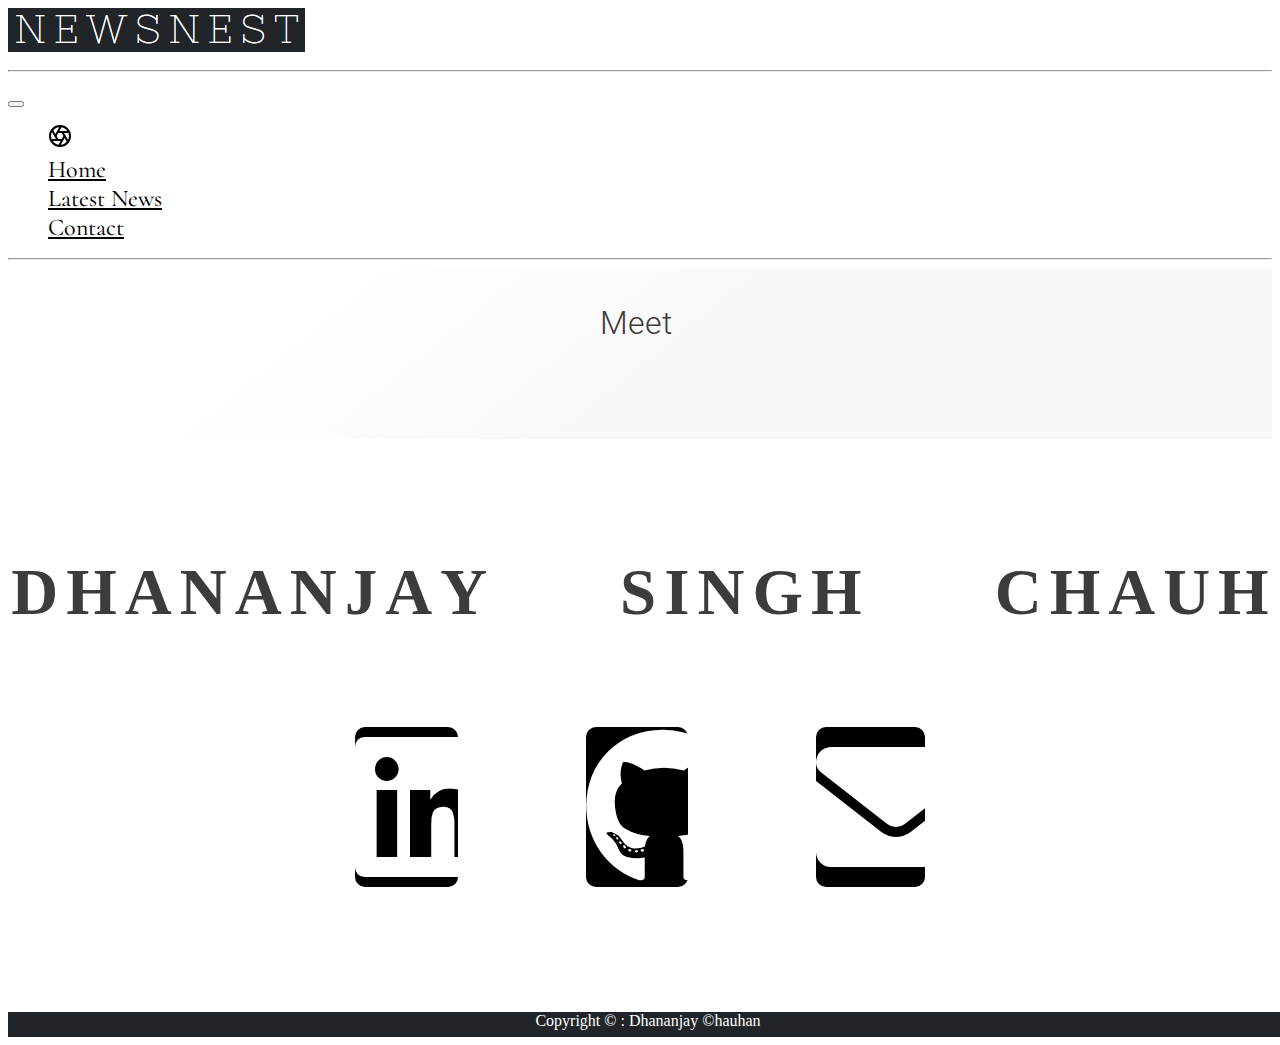
<file: contact.html>
<!doctype html>
<html lang="en">

<head>
    <meta charset="utf-8">
    <meta name="viewport" content="width=device-width, initial-scale=1">
    <title>News</title>
    <link href="https://cdn.jsdelivr.net/npm/bootstrap@5.2.2/dist/css/bootstrap.min.css" rel="stylesheet"
        integrity="sha384-Zenh87qX5JnK2Jl0vWa8Ck2rdkQ2Bzep5IDxbcnCeuOxjzrPF/et3URy9Bv1WTRi" crossorigin="anonymous">
        <link rel="preconnect" href="https://fonts.googleapis.com">
        <link rel="preconnect" href="https://fonts.gstatic.com" crossorigin>
        <link href="https://fonts.googleapis.com/css2?family=Cormorant:wght@300&display=swap" rel="stylesheet">
        <!-- font -->
        <link rel="stylesheet" type="text/css" href="//fonts.googleapis.com/css?family=Raleway" />
        <link rel="stylesheet" href="contact.css">
        <!-- imported icons from cloud -->
       <link rel="stylesheet" href="https://cdnjs.cloudflare.com/ajax/libs/font-awesome/6.0.0-beta2/css/all.min.css"/>
        
</head>

<body>
    <nav class="navbar navbar-expand-lg bg-dark">
        <div class="container-fluid">
            <div class="container-md text-center brand">
                <img src="brand-final.png" alt="scwcwc">
            </div>
            <hr>

        </div>
    </nav>
    <!-- navbar-2 -->
    <nav class="navbar navbar-expand-lg  site-header sticky-top py-1 nav-2 nvbr">
        <div class="container-fluid d-flex flex-column flex-md-row justify-content-between">
            
            <button class="navbar-toggler" type="button" data-bs-toggle="collapse"
                data-bs-target="#navbarSupportedContent" aria-controls="navbarSupportedContent" aria-expanded="false"
                aria-label="Toggle navigation">
                <span class="navbar-toggler-icon"></span>
            </button>
            <div class="collapse navbar-collapse" id="navbarSupportedContent">
                    <ul class="container d-flex flex-column flex-sm-row justify-content-between " >
                        <li class="nav-item">
                            <a class="py-2" href="index.html">
                                <svg xmlns="http://www.w3.org/2000/svg" width="24" height="24" viewBox="0 0 24 24" fill="none" stroke="black" stroke-width="2" stroke-linecap="round" stroke-linejoin="round" class="d-block mx-auto"><circle cx="12" cy="12" r="10"></circle><line x1="14.31" y1="8" x2="20.05" y2="17.94"></line><line x1="9.69" y1="8" x2="21.17" y2="8"></line><line x1="7.38" y1="12" x2="13.12" y2="2.06"></line><line x1="9.69" y1="16" x2="3.95" y2="6.06"></line><line x1="14.31" y1="16" x2="2.83" y2="16"></line><line x1="16.62" y1="12" x2="10.88" y2="21.94"></line></svg>
                              </a>
                        </li>
                        <li class="nav-item">
                            <a class="nav-link active " aria-current="page" href="index.html" style="color: rgb(0, 0, 0);">Home</a>
                        </li>
                        <li class="nav-item">
                            <a class="nav-link" href="latest-news.html" style="color: rgb(0, 0, 0); ">
                                    Latest News</a>
                        </li>
                        <li class="nav-item">
                            <a class="nav-link" href="contact.html" style="color: rgb(0, 0, 0);"> 
                                    Contact</a>
                        </li>

                    </ul>
            </div>
        </div>        
    </nav>
    <hr>
    <!-- contacts -->
    <div class="cont">
      <div id="d1" class="div-bod">Meet</div> 
      <div id="d2" class="div-bod"> 
        <span>an amazing Developer</span>
      </div>
    </div>
    <div class="cont2">
        <h1>
            <span>D</span>
            <span>H</span>
            <span>A</span>
            <span>N</span>
            <span>A</span>
            <span>N</span>
            <span>J</span>
            <span>A</span>
            <span>Y</span>
            <span><pre>   </pre></span>
            <span>S</span>
            <span>I</span>
            <span>N</span>
            <span>G</span>
            <span>H</span>
            <span><pre>   </pre></span>
            <span>C</span>
            <span>H</span>
            <span>A</span>
            <span>U</span>
            <span>H</span>
            <span>A</span>
            <span>N</span>
          </h1>
    </div>
    <div class="cont3">
        <div class="contacts-icon">
            <a href="https://www.linkedin.com/in/dhananjay-chauhan-64293822b/"><i class="fab fa-linkedin fa-10x" aria-hidden="true"></i></a>
            <a href="https://github.com/Dhananjay-Chauhan" ><i class="fab fa-github fa-10x" aria-hidden="true"></i></a>
            <a href=""><i class="fa fa-envelope fa-10x" aria-hidden="true"></i></a>
            <!-- <i class="fa fa-envelope fa" aria-hidden="true"></i> -->
    </div>
        <!-- footer -->
      <div class="footer">
        Copyright  &copy; : Dhananjay &COPY;hauhan
      </div>
    </div>



    </body>

<script src="https://cdn.jsdelivr.net/npm/bootstrap@5.2.2/dist/js/bootstrap.bundle.min.js"
    integrity="sha384-OERcA2EqjJCMA+/3y+gxIOqMEjwtxJY7qPCqsdltbNJuaOe923+mo//f6V8Qbsw3"
    crossorigin="anonymous"></script>
<!-- <script src="news.js"></script> -->

</html>
</file>
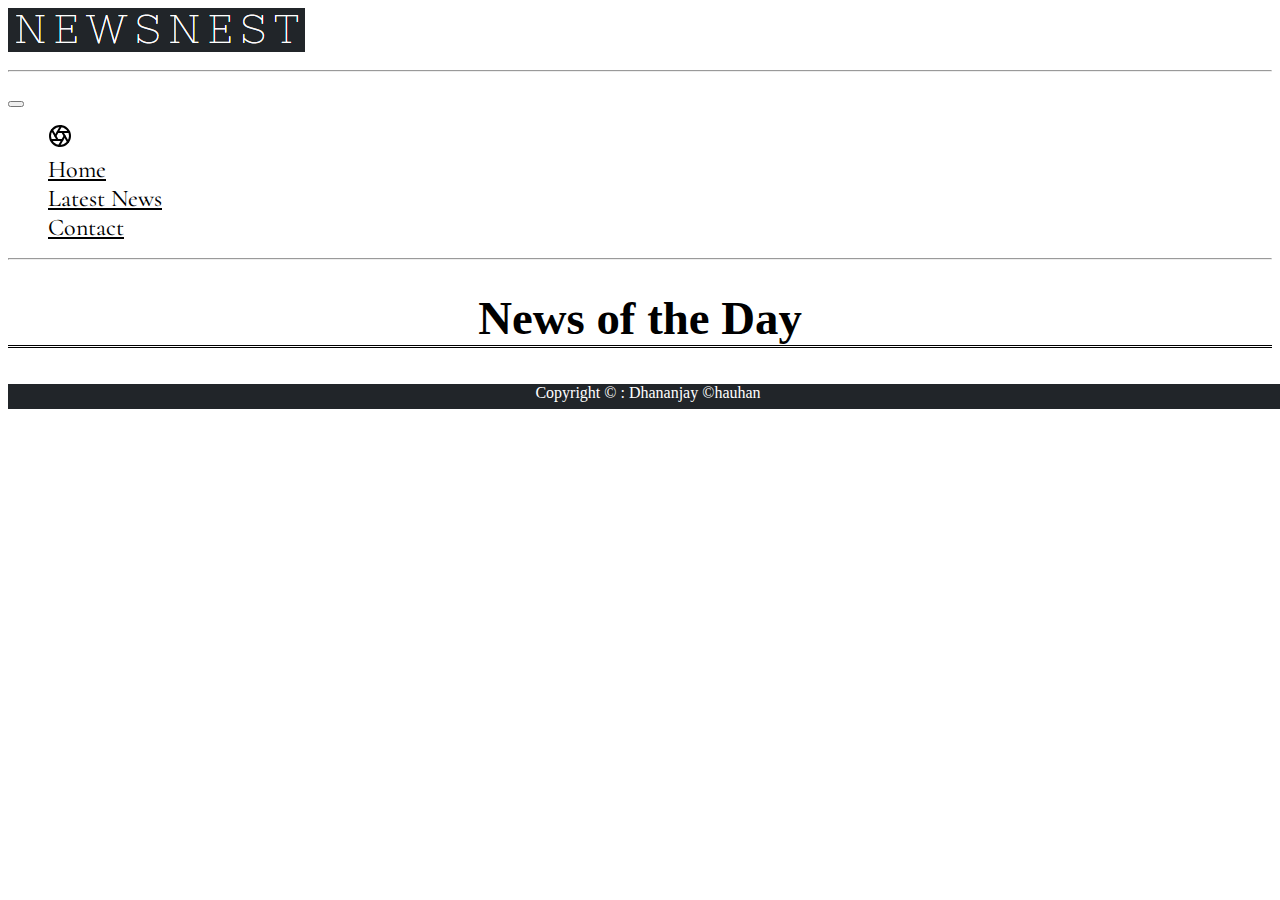
<file: latest-news.html>
<!doctype html>
<html lang="en">

<head>
    <meta charset="utf-8">
    <meta name="viewport" content="width=device-width, initial-scale=1">
    <title>News</title>
    <link href="https://cdn.jsdelivr.net/npm/bootstrap@5.2.2/dist/css/bootstrap.min.css" rel="stylesheet"
        integrity="sha384-Zenh87qX5JnK2Jl0vWa8Ck2rdkQ2Bzep5IDxbcnCeuOxjzrPF/et3URy9Bv1WTRi" crossorigin="anonymous">
    <link rel="preconnect" href="https://fonts.googleapis.com">
    <link rel="preconnect" href="https://fonts.gstatic.com" crossorigin>
    <link href="https://fonts.googleapis.com/css2?family=Cormorant:wght@300&display=swap" rel="stylesheet">
    <link rel="stylesheet" href="latest-news.css">
</head>

<body>
    <nav class="navbar navbar-expand-lg bg-dark">
        <div class="container-fluid">
            <div class="container-md text-center brand">
                <img src="brand-final.png" alt="scwcwc">
            </div>
            <hr>

        </div>
    </nav>
    <!-- navbar-2 -->
    <nav class="navbar navbar-expand-lg  site-header sticky-top py-1 nav-2 nvbr">
        <div class="container-fluid d-flex flex-column flex-md-row justify-content-between">

            <button class="navbar-toggler" type="button" data-bs-toggle="collapse"
                data-bs-target="#navbarSupportedContent" aria-controls="navbarSupportedContent" aria-expanded="false"
                aria-label="Toggle navigation">
                <span class="navbar-toggler-icon"></span>
            </button>
            <div class="collapse navbar-collapse" id="navbarSupportedContent">
                <ul class="container d-flex flex-column flex-sm-row justify-content-between ">
                    <li class="nav-item">
                        <a class="py-2" href="index.html">
                            <svg xmlns="http://www.w3.org/2000/svg" width="24" height="24" viewBox="0 0 24 24"
                                fill="none" stroke="black" stroke-width="2" stroke-linecap="round"
                                stroke-linejoin="round" class="d-block mx-auto">
                                <circle cx="12" cy="12" r="10"></circle>
                                <line x1="14.31" y1="8" x2="20.05" y2="17.94"></line>
                                <line x1="9.69" y1="8" x2="21.17" y2="8"></line>
                                <line x1="7.38" y1="12" x2="13.12" y2="2.06"></line>
                                <line x1="9.69" y1="16" x2="3.95" y2="6.06"></line>
                                <line x1="14.31" y1="16" x2="2.83" y2="16"></line>
                                <line x1="16.62" y1="12" x2="10.88" y2="21.94"></line>
                            </svg>
                        </a>
                    </li>
                    <li class="nav-item">
                        <a class="nav-link active " aria-current="page" href="index.html" style="color: rgb(0, 0, 0);">Home</a>
                    </li>
                    <li class="nav-item">
                        <a class="nav-link" href="latest-news.html" style="color: rgb(0, 0, 0); ">
                            Latest News</a>
                    </li>
                    <li class="nav-item">
                        <a class="nav-link" href="contact.html" style="color: rgb(0, 0, 0);">
                            Contact</a>
                    </li>

                </ul>
            </div>
        </div>
    </nav>
    <hr>
    <h1 class="h1">News of the Day</h1>
    <!-- news ----- -->
    <div class="accordion" id="newsAccordion">
        
    </div>
    <!-- footer -->
    <div class="footer">
     Copyright  &copy; : Dhananjay &COPY;hauhan
    </div>
</body>

<script src="https://cdn.jsdelivr.net/npm/bootstrap@5.2.2/dist/js/bootstrap.bundle.min.js"
    integrity="sha384-OERcA2EqjJCMA+/3y+gxIOqMEjwtxJY7qPCqsdltbNJuaOe923+mo//f6V8Qbsw3"
    crossorigin="anonymous"></script>
<script src="news.js"></script>

</html>
</file>
<file: contact.css>
@import url('https://fonts.googleapis.com/css?family=Roboto:300');
.brand {
    font-size: 40px;
    color: white;
    font-family: 'Times New Roman', Times, serif;
}

.nav-2 {
    margin-top: 2vh;
}
ul{
    list-style: none;
}
li{
    font-family: 'Cormorant', serif; 
    font-size: x-large;
    font-weight: 450;
}
.nvbr {
    color: rgb(0, 0, 0);
    text-decoration: none;
    list-style: none;
}
.nav-link{
    border-radius: 6px;

}
.nav-link:hover{
    text-transform: capitalize;
    scale: 1.10;
    background-color: rgba(74, 70, 70, 0.501);
    transition: scale 1.25s ease-in-out,background-color 2s ease-in-out,border-radius 2s ease-in-out;

}
.w-btn{
    height: 5vh;;
    width: 6vw;
    border: 2px solid black;
    border-radius: 5px;
}

.footer{
    text-align: center;
    margin-top:13.89vh;
    height: 25px;
    width: 100vw;
    background-color:#212529;
    color: white;
    font-family: 'Times New Roman', Times, serif;
}



.cont{
    text-align:center;
    background:linear-gradient(141deg, rgb(255, 255, 255) 25%, rgb(251, 251, 251) 40%, rgb(249, 247, 247) 55%); 
    color:rgb(62, 59, 59);
    font-family:'Roboto';
    font-weight:300;
    font-size:32px;
    padding-top:4vh;
    height:15vh;
    overflow:hidden;
    /* -webkit-backface-visibility: hidden;
    -webkit-perspective: 1000;
    -webkit-transform: translate3d(0,0,0);  */
  } 
  .div-bod {
    display:inline-block;
    overflow:hidden;
    font-family:'Roboto';
    white-space:nowrap;
  }


#d1{ 
  animation: showup 7s infinite;
}

#d2 {
  width:0px;
  animation: reveal 7s infinite;
}

#d2 span {
  margin-left:-355px;
  animation: slidein 7s infinite;
}

@keyframes showup {
    0% {opacity:0;}
    20% {opacity:1;}
    80% {opacity:1;}
    100% {opacity:0;}
}

@keyframes slidein {
    0% { margin-left:-800px; }
    20% { margin-left:-800px; }
    35% { margin-left:0px; }
    100% { margin-left:0px; }
}

@keyframes reveal {
    0% {opacity:0;width:0px;}
    20% {opacity:1;width:0px;}
    30% {width:355px;}
    80% {opacity:1;}
    100% {opacity:0;width:355px;}
}
@media screen and (max-width:410px) {
    #d2{
        display:inline-block;
        overflow:hidden;
        font-family:'Roboto';
        white-space:wrap;
      }
}
/*  */
@import url("https://fonts.googleapis.com/css?family=Luckiest+Guy");
/* BODY */
.cont2 {
  /* position: absolute;
  top: 0;
  left: 0;
  right: 0;
  bottom: 0; */
  width: 100%;
  height: 20vh;
  margin-top: 4vh;
  /* background-color: skyblue; */
  /* background-image: -webkit-linear-gradient(90deg, skyblue 0%, steelblue 100%); */
  background-attachment: fixed;
  background-size: 100% 100%;
  overflow: hidden;
  font-family: "Luckiest Guy", cursive;
  -webkit-font-smoothing: antialiased;
}

::selection {
  background: transparent;
}
/* CLOUDS */
.cont2:before {
  content: "";
  margin: auto;
  border-radius: 100%;
  background: transparent;
  display: block;

}
/* JUMP */
.cont2 h1 {
  cursor: default;

  width: 100%;
  height: 20vh;
  margin: auto;
  display: block;
  text-align: center;
}

.cont2 h1 span {
  position: relative;
  top: 20px;
  display: inline-block;
  animation: bounce 0.3s ease infinite alternate;
  font-size: 65px;
  color:#3e3b3b ;
}

.cont2 h1 span:nth-child(2) {
  animation-delay: 0.1s;
}

.cont2 h1 span:nth-child(3) {
  animation-delay: 0.2s;
}

.cont2 h1 span:nth-child(4) {
  animation-delay: 0.3s;
}

.cont2 h1 span:nth-child(5) {
  animation-delay: 0.4s;
}

.cont2 h1 span:nth-child(6) {
  animation-delay: 0.5s;
}

.cont2 h1 span:nth-child(7) {
  animation-delay: 0.6s;
}

.cont2 h1 span:nth-child(8) {
  animation-delay: 0.2s;
}

.cont2 h1 span:nth-child(9) {
  animation-delay: 0.3s;
}

.cont2 h1 span:nth-child(10) {
  animation-delay: 0.4s;
}

.cont2 h1 span:nth-child(11) {
  animation-delay: 0.5s;
}

.cont2 h1 span:nth-child(12) {
  animation-delay: 0.6s;
}

.cont2 h1 span:nth-child(13) {
  animation-delay: 0.7s;
}

.cont2 h1 span:nth-child(14) {
  animation-delay: 0.8s;
}

/* ANIMATION */
@keyframes bounce {
  100% {
    top: -20px;
    text-shadow: 0 1px 0 #ccc, 0 2px 0 #ccc, 0 3px 0 #ccc, 0 4px 0 #ccc,
      0 5px 0 #ccc, 0 6px 0 #ccc, 0 7px 0 #ccc, 0 8px 0 #ccc, 0 9px 0 #ccc,
      0 50px 25px rgba(0, 0, 0, 0.2);
  }
}


/*  */
.contacts-icon{
    margin-top: 8vh;
    display: grid;
    grid-gap: 9vh 10vw;
    justify-content: center;
    align-items: center;
    grid-template-columns: auto auto auto;

}

.fab:hover {
    opacity: 0.8;
}
.fab{
    border-radius: 10px;
    width: 8vw;
}
.fa{
    border-radius: 10px;
    width: 8.5vw;
}
.fa-linkedin {
background: #000000;
color: white;
}
.fa-linkedin {
background: #000000;
color: white;
}
.fa-github {
    background: #000000;
    color: white;
}
.fa-envelope{
    background: #000000;
    color: white;

}
</file>
<file: latest-news.css>
.brand {
    font-size: 40px;
    color: white;
    font-family: 'Times New Roman', Times, serif;
}

.nav-2 {
    margin-top: 2vh;
}
ul{
    list-style: none;
}
li{
    font-family: 'Cormorant', serif; 
    font-size: x-large;
    font-weight: 450;
}
.nvbr {
    color: rgb(0, 0, 0);
    text-decoration: none;
    list-style: none;
}
.nav-link{
    border-radius: 6px;

}
.nav-link:hover{
    text-transform: capitalize;
    scale: 1.10;
    background-color: rgba(74, 70, 70, 0.501);
    transition: scale 1.25s ease-in-out,background-color 2s ease-in-out,border-radius 2s ease-in-out;

}
.w-btn{
    height: 5vh;;
    width: 6vw;
    border: 2px solid black;
    border-radius: 5px;
}
.box1{
    height: 500px;
     width: 940px;
     display: flex;
    flex-direction: row;
    flex-wrap: wrap-reverse;
    justify-content: center;
    align-items: center;
    margin-bottom: 2vh;
}
.h1{
    font-family: 'Times New Roman', Times, serif;
    text-align: center;
    font-size: 5.2vh;
    border-bottom-style: double;
}
#newsAccordion{
    margin-top: 4vh;
}
.footer{
    text-align: center;
    margin-top: 3.28vh;
    height: 25px;
    width: 100vw;
    background-color:#212529;
    color: white;
    font-family: 'Times New Roman', Times, serif;
}
</file>
